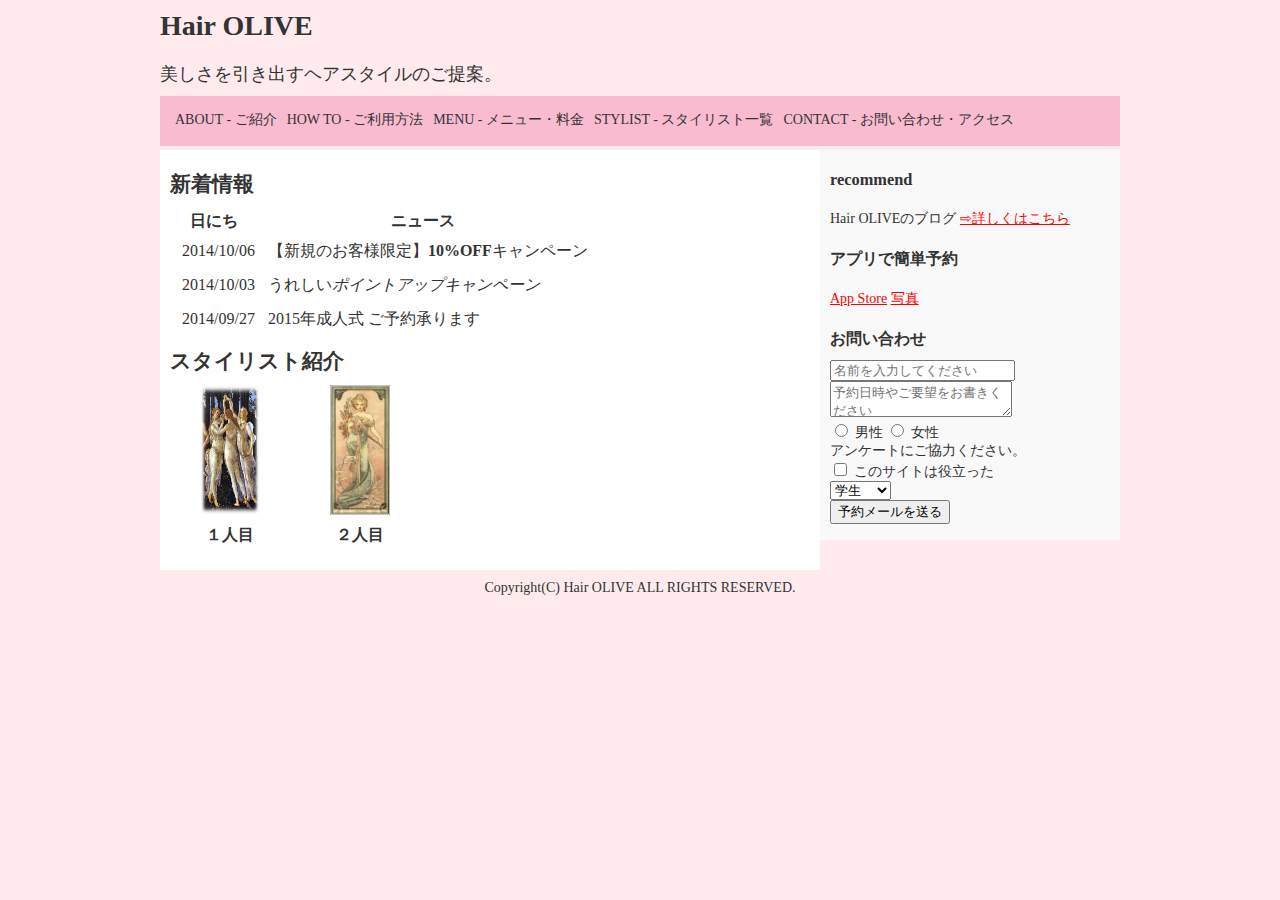
<file: index.html>
<html>
  <head>
    <meta charset="UTF-8" />
    <link rel="stylesheet" href="style.css">
    <title>Hair ILIVE</title>
  </head>
  <body>
    <header>
      <div class="heading">
        <h1 class="title">Hair OLIVE</h1>
        <p class="heading-sentence">美しさを引き出すヘアスタイルのご提案。</p>
      </div>
      <div class="navbar">
        <ul>
          <li>ABOUT - ご紹介</li>
          <li>HOW TO - ご利用方法</li>
          <li>MENU - メニュー・料金</li>
          <li>STYLIST - スタイリスト一覧</li>
          <li>CONTACT - お問い合わせ・アクセス</li>
        </ul>
      </div>
    </header>

    <div class="contents clearfix">
      <div class="left-content">
        <h2>新着情報</h2>
        <table>
          <tr>
            <th>日にち</th>
            <th>ニュース</th>
          </tr>
          <tr>
            <td>2014/10/06</td>
            <td>【新規のお客様限定】<strong>10%OFF</strong>キャンペーン</td>
          </tr>
          <tr>
            <td>2014/10/03</td>
            <td>うれしい<em>ポイントアップキャンペーン</em></td>
          </tr>
          <tr>
            <td>2014/09/27</td>
            <td>2015年成人式 ご予約承ります</td>
          </tr>
        </table>

        <h2>スタイリスト紹介</h2>
        <ul>
          <li>
            <img src= "IMG_2025.jpg" alt="スタイリスト１" class="stylist-image">
            <h4 class="stylist-name">１人目</h4>
          </li>
          <li>
            <img src="IMG_2205.jpg" alto="スタイリスト２" class="stylist-image">
            <h4 class="stylist-name">２人目</h4>
          </li>
        </ul>
      </div>
      <div class="right-content">
        <h3>recommend</h3>
        <P>
          Hair OLIVEのブログ
          <a href="https://hayashisblog.herokuapp.com/">⇨詳しくはこちら</a>
        </P>

        <h3>アプリで簡単予約</h3>
        <p>
          <a href="https://itunes.apple.com">App Store</a>
          <a href="index2.html">写真</a>
        </p>

        <h3>お問い合わせ</h3>
         <form>
          <input type="text" placeholder="名前を入力してください"><br>
          <textarea placeholder="予約日時やご要望をお書きください"></textarea>
          <label><br>
            <input type="radio" name="RadioGroup1" value="0"> 男性
          </label>
          <label>
            <input type="radio" name="RadioGroup1" value="1"> 女性
          </label><br>
          アンケートにご協力ください。
          <label><br>
            <input type="checkbox" name="Checkbox" value="チェックボックス">
          このサイトは役立った </label><br>
          <select>
            <option value="student">学生</option>
            <option value="businessperson">社会人</option>
          </select><br>
          <input type="submit" value="予約メールを送る">
        </form>
      </div>
    </div>

    <footer>
      <p>Copyright(C) Hair OLIVE ALL RIGHTS RESERVED.</p>
    </footer>
  </body>
</html>
</file>
<file: style.css>
body {
  background-color: #ffebee;
  font-size: 14px;
  color: #333;
  margin: 0;
}

h1,h2,h3,h4,h5,h6,p {
  padding: 10px 0;
  margin: 0;
}

header {
  /*background-color: #f06292;*/
  height: 150px;
}



.heading {
  /*height: 100px;*/
  width: 960px;
  /*background-color: #fce4ec;*/
  margin: 0 auto;
}

.navbar {
  height: 20px;
  width: 930px;
  background-color: #f8bbd0;
  margin: 0 auto;
  padding: 15px;
}

.contents {
  width: 960px;
  /*background-color: #f8bbd0;*/
  margin: 0 auto;
}

.left-content{
  height: 400px;
  width: 640px;
  background-color: white;
  float: left;
  padding: 10px;
}

.right-content {
  height: 370px;
  width: 280px;
  background-color: #f9f9f9;
  float: left;
  padding: 10px;
}

footer {
  /*background-color: pink;*/
  /*height: 50px;*/
  text-align: center;
}

.clearfix:after {
  content: "";
  clear: both;
  display: block;
}

.title {
  font-family: fantasy;
}

.heading-sentence {
  font-size: 18px;
}

ul {
  margin: 0;
  padding: 0;
  list-style: none;
}

ul li {
  margin: 0;
  float: left;
  padding-right: 10px;
}

td {
  margin: 0;
  padding-left: 10px;
  line-height: 30px;
}

.stylist-image {
  height: 130px;
  width: 60px;
  padding-left: 30px;
  padding-right: 30px;
}

.stylist-name {
  font-size: 16px;
  text-align: center;
}

a {
  color: red;
}

a:hover {
  color: blue;
}
</file>
